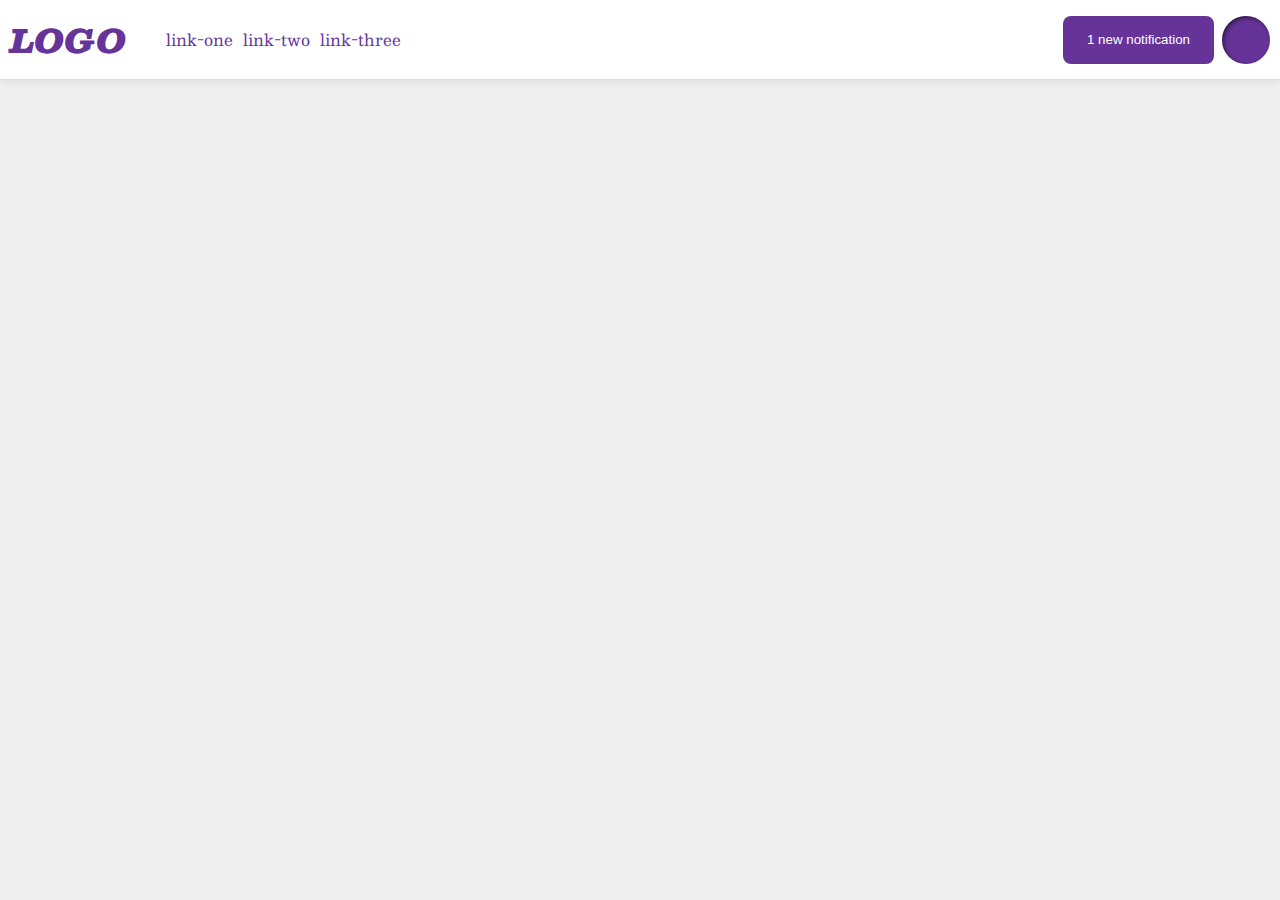
<file: flex/03-flex-header-2/index.html>
<!DOCTYPE html>
<html lang="en">
<head>
  <meta charset="UTF-8">
  <meta http-equiv="X-UA-Compatible" content="IE=edge">
  <meta name="viewport" content="width=device-width, initial-scale=1.0">
  <title>Flex Header 2</title>
  <link rel="stylesheet" href="style.css">
</head>
<body>
  <div class="header">
    <div class="logo">
      LOGO
    </div>
    <ul class="links">
      <li><a href="google.com">link-one</a></li>
      <li><a href="google.com">link-two</a></li>
      <li><a href="google.com">link-three</a></li>
    </ul>
  <div class="button-container">
   <button class="notifications"> 1 new notification</button>
    <div class="profile-image"></div>
 </div>
  </div>
</body>
</html>
</file>
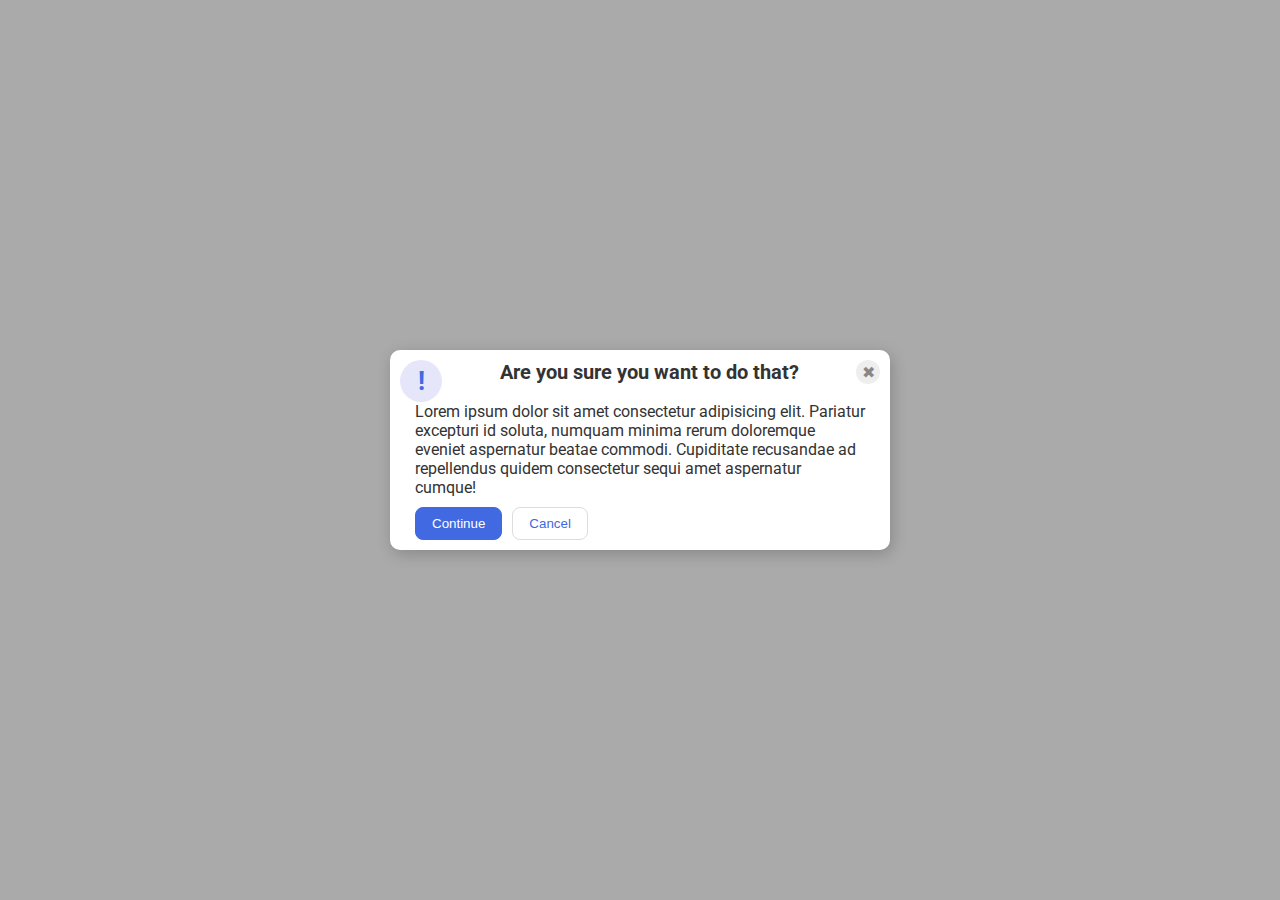
<file: flex/05-flex-modal/index.html>
<!DOCTYPE html>
<html lang="en">
<head>
  <meta charset="UTF-8">
  <meta http-equiv="X-UA-Compatible" content="IE=edge">
  <meta name="viewport" content="width=device-width, initial-scale=1.0">
  <link rel="stylesheet" href="style.css">
  <title>Modal</title>
</head>
<body>
  <div class="modal">
  <div class="toprow">
    <div class="icon">!</div>
    <div class="header">Are you sure you want to do that?</div>
    <div class="close-button">✖</div>
  </div>
  <div class ="bottombit"> 
    <div class="text">Lorem ipsum dolor sit amet consectetur adipisicing elit. Pariatur excepturi id soluta, numquam minima rerum doloremque eveniet aspernatur beatae commodi. Cupiditate recusandae ad repellendus quidem consectetur sequi amet aspernatur cumque!</div>
    <button class="continue">Continue</button>
    <button class="cancel">Cancel</button>
  </div>
</body>
</html>
</file>
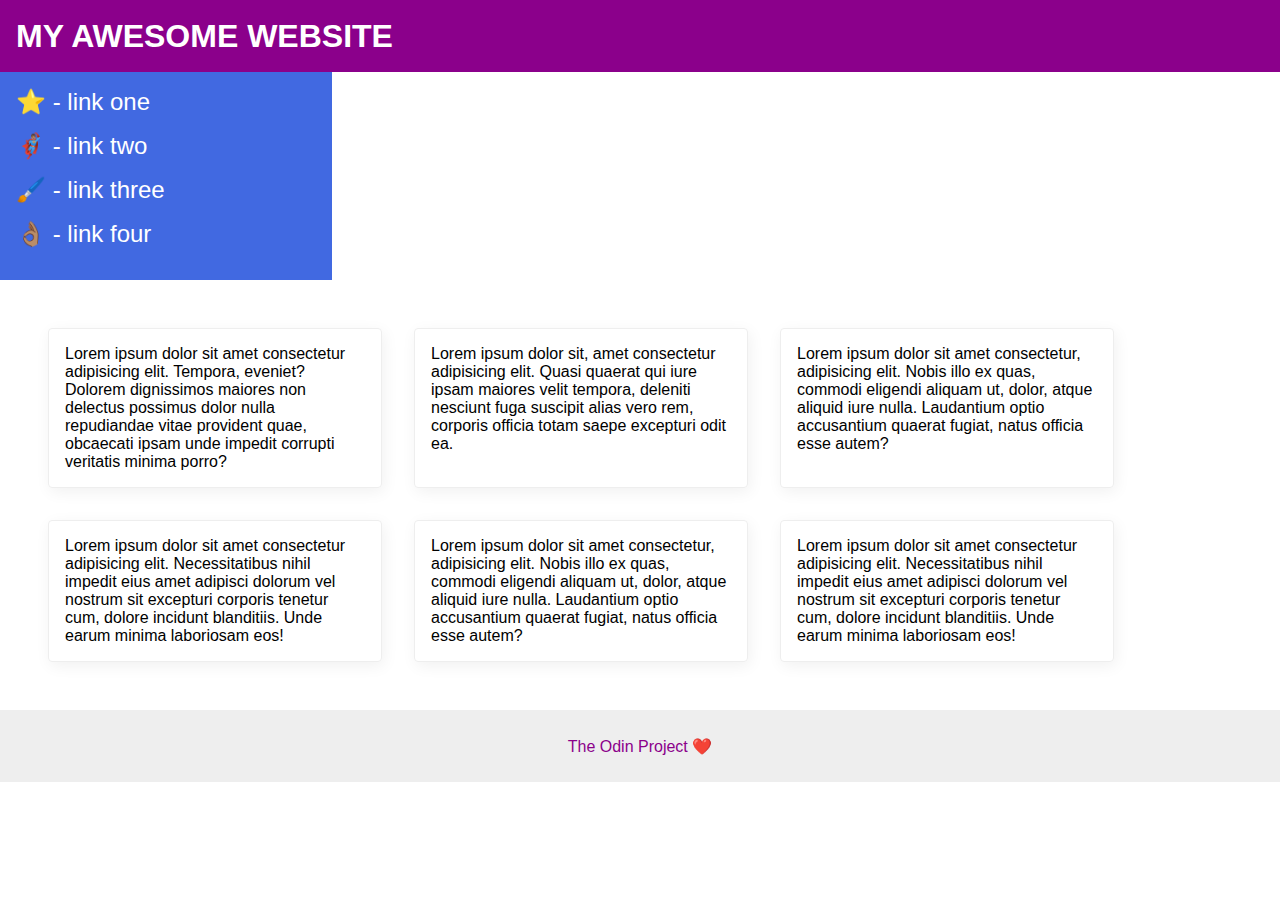
<file: flex/07-flex-layout-2/index.html>
<!DOCTYPE html>
<html lang="en">
<head>
  <meta charset="UTF-8">
  <meta http-equiv="X-UA-Compatible" content="IE=edge">
  <meta name="viewport" content="width=device-width, initial-scale=1.0">
  <title>The Holy Grail</title>
  <link rel="stylesheet" href="style.css">
</head>
<body>
  <div class="header">
    MY AWESOME WEBSITE
  </div>
    <div class="sidebar">
      <ul>
        <li><a href="google.com">⭐ - link one</a></li>
        <li><a href="google.com">🦸🏽‍♂️ - link two</a></li>
        <li><a href="google.com">🖌️ - link three</a></li>
        <li><a href="google.com">👌🏽 - link four</a></li>
      </ul>
   </div>
   <div class="container">
    <div class="card">Lorem ipsum dolor sit amet consectetur adipisicing elit. Tempora, eveniet? Dolorem dignissimos maiores non delectus possimus dolor nulla repudiandae vitae provident quae, obcaecati ipsam unde impedit corrupti veritatis minima porro?</div>
    <div class="card">Lorem ipsum dolor sit, amet consectetur adipisicing elit. Quasi quaerat qui iure ipsam maiores velit tempora, deleniti nesciunt fuga suscipit alias vero rem, corporis officia totam saepe excepturi odit ea.</div>
    <div class="card">Lorem ipsum dolor sit amet consectetur, adipisicing elit. Nobis illo ex quas, commodi eligendi aliquam ut, dolor, atque aliquid iure nulla. Laudantium optio accusantium quaerat fugiat, natus officia esse autem?</div>
    <div class="card">Lorem ipsum dolor sit amet consectetur adipisicing elit. Necessitatibus nihil impedit eius amet adipisci dolorum vel nostrum sit excepturi corporis tenetur cum, dolore incidunt blanditiis. Unde earum minima laboriosam eos!</div>
    <div class="card">Lorem ipsum dolor sit amet consectetur, adipisicing elit. Nobis illo ex quas, commodi eligendi aliquam ut, dolor, atque aliquid iure nulla. Laudantium optio accusantium quaerat fugiat, natus officia esse autem?</div>
    <div class="card">Lorem ipsum dolor sit amet consectetur adipisicing elit. Necessitatibus nihil impedit eius amet adipisci dolorum vel nostrum sit excepturi corporis tenetur cum, dolore incidunt blanditiis. Unde earum minima laboriosam eos!</div>
   </div>
  <div class="footer">
    The Odin Project ❤️
  </div>
</body>
</html>
</file>
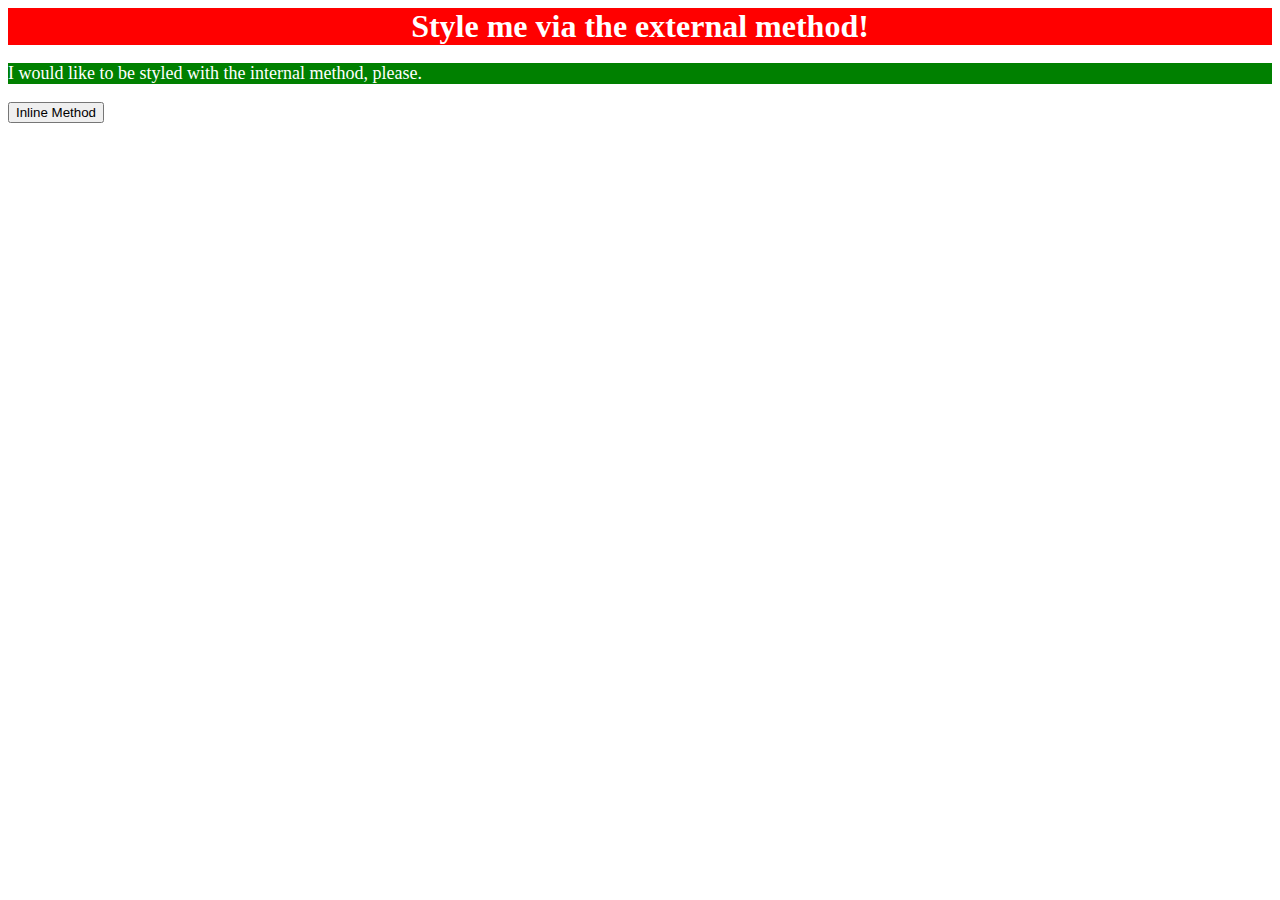
<file: foundations/01-css-methods/index.html>
<!DOCTYPE html>
<html lang="en">
<head>
  <link rel="stylesheet" href="styles.css">
  <style>
    div {
      color: white; 
      background-color: red;
      font-size: 32px;
      font-weight: bold;
      text-align: center;
    }
  </style>
  <meta charset="UTF-8">
  <meta http-equiv="X-UA-Compatible" content="IE=edge">
  <meta name="viewport" content="width=device-width, initial-scale=1.0">
  <title>Methods for Adding CSS</title>
</head>
<body>
  <div>Style me via the external method!</div>
  <p style ="color: white; background-color: green; font-size: 18px;">I would like to be styled with the internal method, please.</p>
  <button>Inline Method</button>
</body>
</html>
</file>
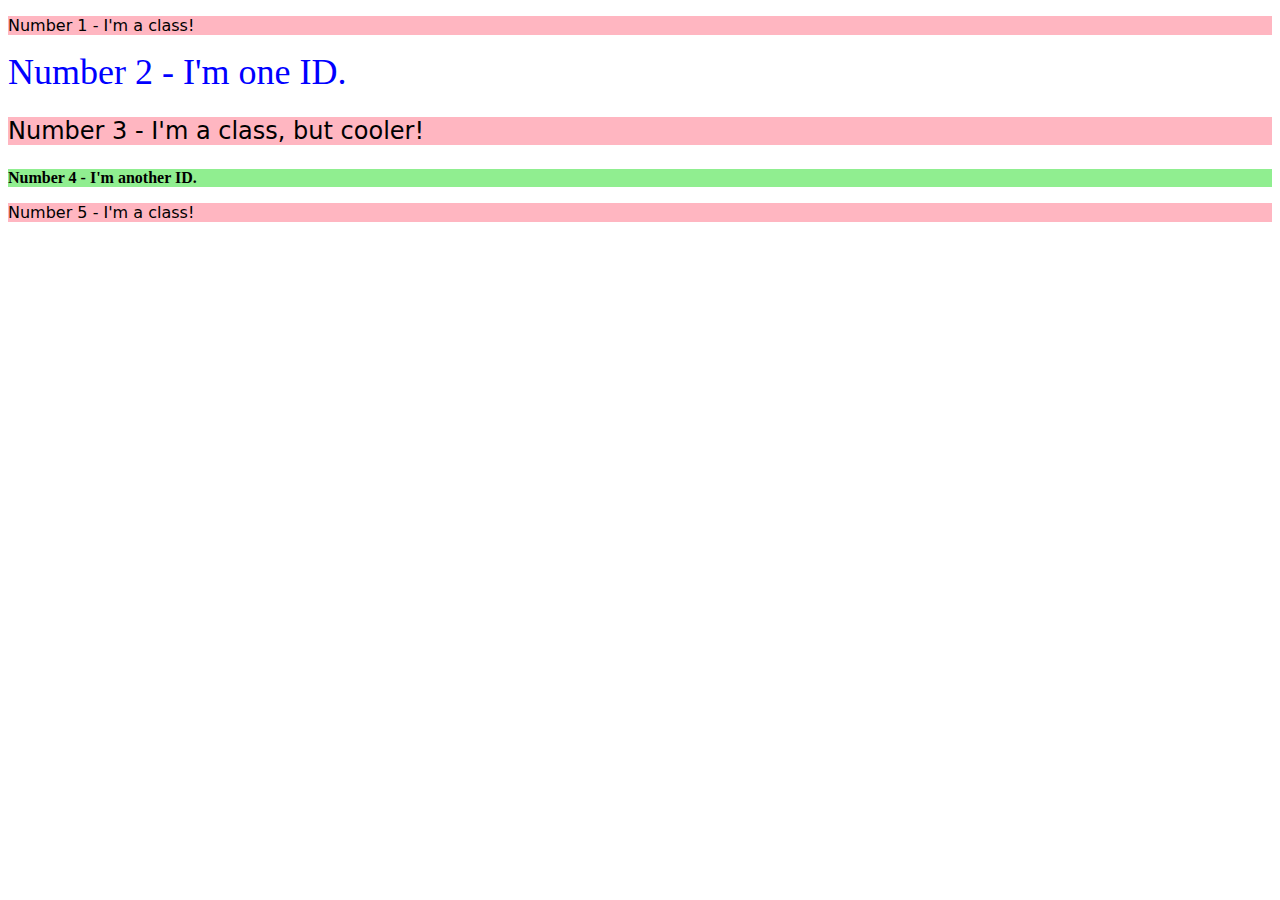
<file: foundations/02-class-id-selectors/index.html>
<!DOCTYPE html>
<html lang="en">
<head>
  <meta charset="UTF-8">
  <meta http-equiv="X-UA-Compatible" content="IE=edge">
  <meta name="viewport" content="width=device-width, initial-scale=1.0">
  <title>Class and ID Selectors</title>
  <link rel="stylesheet" href="style.css">
</head>
<body>
  <p class="dad">Number 1 - I'm a class!
  <div class="two">Number 2 - I'm one ID.</div>
    <p class="down">Number 3 - I'm a class, but cooler!
  <div class="four">Number 4 - I'm another ID.</div>
      <p class="downer">Number 5 - I'm a class!
      </p>
    </p>
  </p>
</body>
</html>
</file>
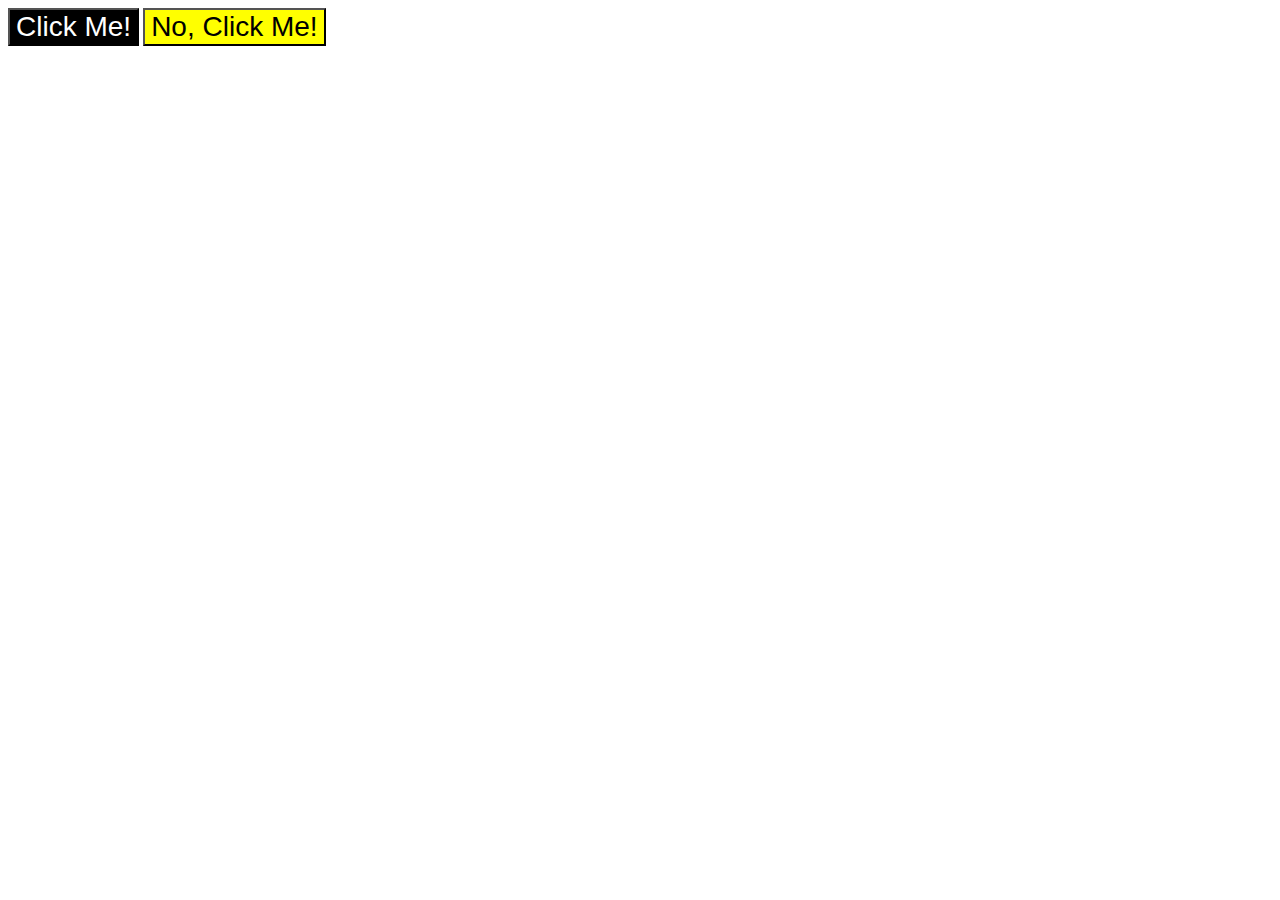
<file: foundations/03-grouping-selectors/index.html>
<!DOCTYPE html>
<html lang="en">
<head>
  <meta charset="UTF-8">
  <meta http-equiv="X-UA-Compatible" content="IE=edge">
  <meta name="viewport" content="width=device-width, initial-scale=1.0">
  <title>Grouping Selectors</title>
  <link rel="stylesheet" href="style.css">
</head>
<body>
  <button class="first first2">Click Me!</button>
  <button class="first first3">No, Click Me!</button>
</body>
</html>
</file>
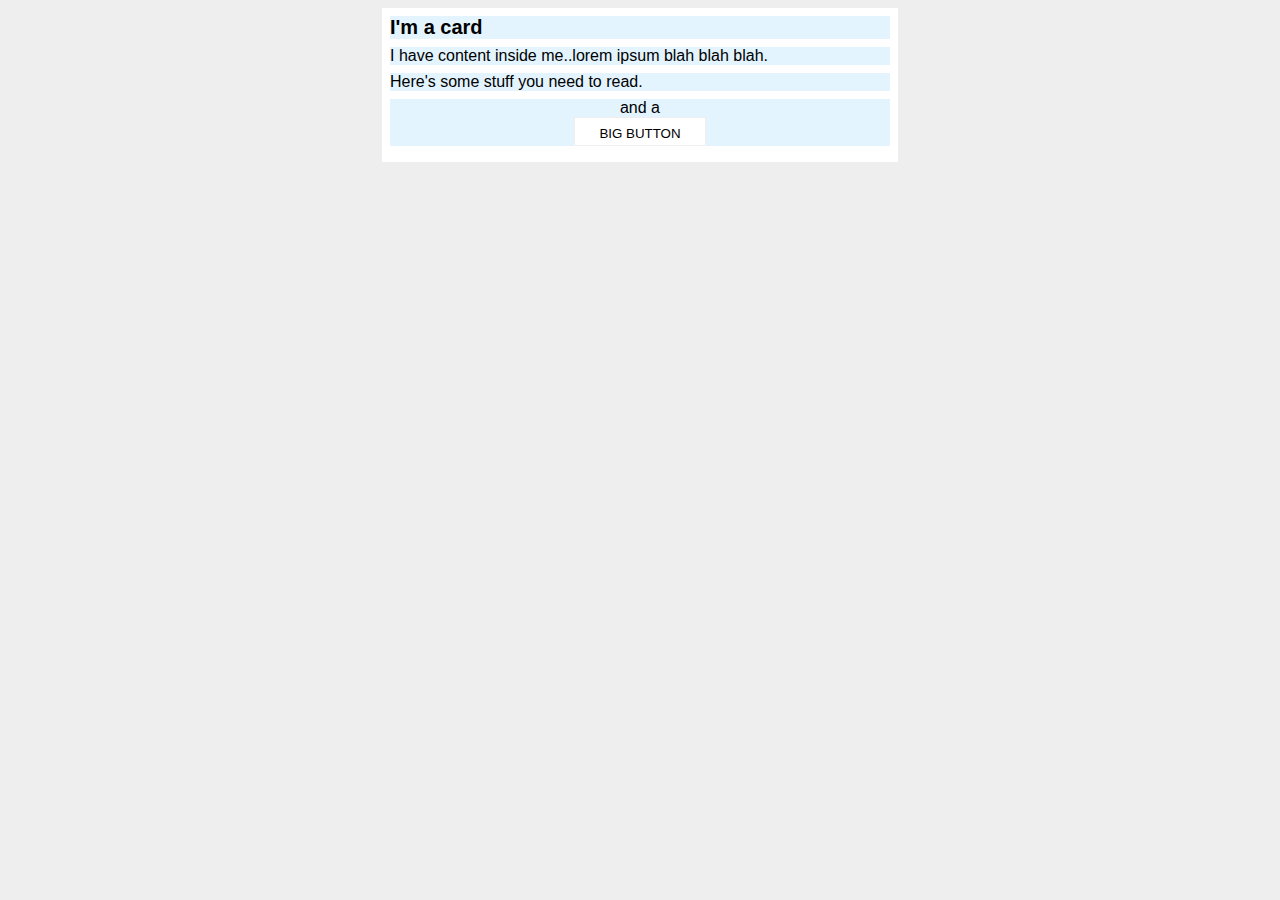
<file: margin-and-padding/margin-and-padding-2/index.html>
<!DOCTYPE html>
<html lang="en">
<head>
  <meta charset="UTF-8">
  <meta http-equiv="X-UA-Compatible" content="IE=edge">
  <meta name="viewport" content="width=device-width, initial-scale=1.0">
  <title>Margin and Padding exercise 2</title>
  <link rel="stylesheet" href="style.css">
</head>
<body>
  <div class="card">
    <h1 class="title">I'm a card</h1>
    <div class="content">I have content inside me..lorem ipsum blah blah blah. </div>
    <div class="content2">Here's some stuff you need to read.</div>
    <div class="button-container">and a <button>BIG BUTTON</button></div>
  </div>
</body>
</html>
</file>
<file: flex/03-flex-header-2/style.css>
/* this is some magical font-importing.  
you'll learn about it later. */
@import url('https://fonts.googleapis.com/css2?family=Besley:ital,wght@0,400;1,900&display=swap');

body {
  margin: 0;
  background: #eee;
  font-family: Besley, serif;
}

.header {
  background: white;
  border-bottom: 1px solid #ddd;
  box-shadow: 0 0 8px rgba(0,0,0,.1);
  display: flex;
  padding: 10px;
  align-items: center;
}
.button-container {
  display: flex;
  justify-content: flex-end;
  flex: auto;
  gap: 8px;
}
.profile-image {
  background: rebeccapurple;
  box-shadow: inset 2px 2px 4px rgba(0,0,0,.5);
  border-radius: 50%;
  width: 48px;
  height:  48px;
}

.logo {
  color: rebeccapurple;
  font-size: 32px;
  font-weight: 900;
  font-style: italic;
}

button {
  border: none;
  border-radius: 8px;
  background: rebeccapurple;
  color: white;
  padding: 8px 24px;
}

a {
  /* this removes the line under our links */
  text-decoration: none;
  color: rebeccapurple;
}

ul {
  list-style-type: none;
  display: flex;
  gap: 10px;
}
</file>
<file: flex/05-flex-modal/style.css>
@import url('https://fonts.googleapis.com/css2?family=Roboto:wght@400;700&display=swap');

html, body {
  height: 100%;
}

body {
  font-family: Roboto, sans-serif;
  margin: 0;
  background: #aaa;
  color: #333;
  /* I'll give you this one for free lol */
  display: flex;
  align-items: center;
  justify-content: center;
}

.modal {
  background: white;
  width: 480px;
  border-radius: 10px;
  box-shadow: 2px 4px 16px rgba(0,0,0,.2);
  padding: 10px;
}

.icon {
  color: royalblue;
  font-size: 26px;
  font-weight: 700;
  background: lavender;
  width: 42px;
  height: 42px;
  border-radius: 50%;
  display: flex;
  align-items: center;
  justify-content: center;
}

.close-button {
  background: #eee;
  border-radius: 50%;
  color: #888;
  font-weight: 400;
  font-size: 16px;
  height: 24px;
  width: 24px;
  display: flex;
  align-items: center;
  justify-content: center;
}

button {
  padding: 8px 16px;
  border-radius: 8px;
}

button.continue {
  background: royalblue;
  border: 1px solid royalblue;
  color: white;
}

button.cancel {
  background: white;
  border: 1px solid #ddd;
  color: royalblue;
}

.toprow {
  display: flex;
  justify-content: center;
  justify-content: space-between;
  font-weight: 700;
  font-size: 20px;
}

.bottombit {
  display:flex;
  flex-wrap: wrap;
  padding-left: 15px;
  padding-right: 15px;
  gap: 10px;
}
</file>
<file: flex/07-flex-layout-2/style.css>
body {
  font-family: -apple-system, BlinkMacSystemFont, 'Segoe UI', Roboto, Oxygen, Ubuntu, Cantarell, 'Open Sans', 'Helvetica Neue', sans-serif;
  margin: 0;
  min-height: 100vh;
}

.header {
  height: 72px;
  background: darkmagenta;
  color: white;
}

.footer {
  height: 72px;
  background: #eee;
  color: darkmagenta;
}

.sidebar {
  width: 300px;
  background: royalblue;
}

.card {
  border: 1px solid #eee;
  box-shadow: 2px 4px 16px rgba(0,0,0,.06);
  border-radius: 4px;
}

/* SOLUTION */

body {
  display: flex;
  flex-direction: column;
}

.header {
  display: flex;
  align-items: center;
  padding: 0 16px;
  font-size: 32px;
  font-weight: 900;
}

.body {
  flex: 1;
  display: flex;
}

.sidebar {
  flex-shrink: 0;
  padding: 16px;
}

ul {
  list-style-type: none;
  margin: 0;
  padding: 0;
}

li {
  margin-bottom: 16px;
}

a {
  color: white;
  text-decoration: none;
  font-size: 24px;
}

.container {
  padding: 32px;
  display: flex;
  flex-wrap: wrap;
}

.card {
  padding: 16px;
  margin: 16px;
  width: 300px;
}

.footer {
  display: flex;
  align-items: center;
  justify-content: center;
}
</file>
<file: foundations/01-css-methods/styles.css>
.button{
background-color: orange;
font-size: 18px;
}
</file>
<file: foundations/02-class-id-selectors/style.css>
.dad,.downer,.down{
    background-color: lightpink;
    font-family: Verdana,"Dejavu Sans", sans-serif;
}
.down{
    font-size: 24px;
}
.two{
    color: blue;
    font-size: 36px;
}
.four{
    background-color: lightgreen;
    font-size: 24;
    font-weight: bold;
}
</file>
<file: foundations/03-grouping-selectors/style.css>
.first{
    font-size: 28px;
    font-family: Helvetica, 'Times New Roman',sans-serif;
}
.first.first2{
    color: white;
    background-color: black;
}
.first.first3{
    background-color: yellow;
}
</file>
<file: margin-and-padding/margin-and-padding-2/style.css>
body {
  background: #eee;
  font-family: sans-serif;
}

.card {
  width: 500px;
  background: #fff;
  padding: 8px;
  margin: auto;
}

.title {
  background: #e3f4ff;
  margin-top: 0px;
  margin-bottom: 8px;
}

.content {
  background: #e3f4ff;
}

.content2 {
  background: #e3f4ff;
  margin-top: 8px;
}

.button-container {
  background: #e3f4ff;
  margin-top: 8px;
  text-align: center;
  
}

button {
  background: white;
  border: 1px solid #eee;
  margin: auto;
  margin-bottom: 8px;
  padding: 24px;
  padding-top: 8px;
  padding-bottom: 4px;
  display: block;

}

h1{
  font-size: 20px;
}
</file>
